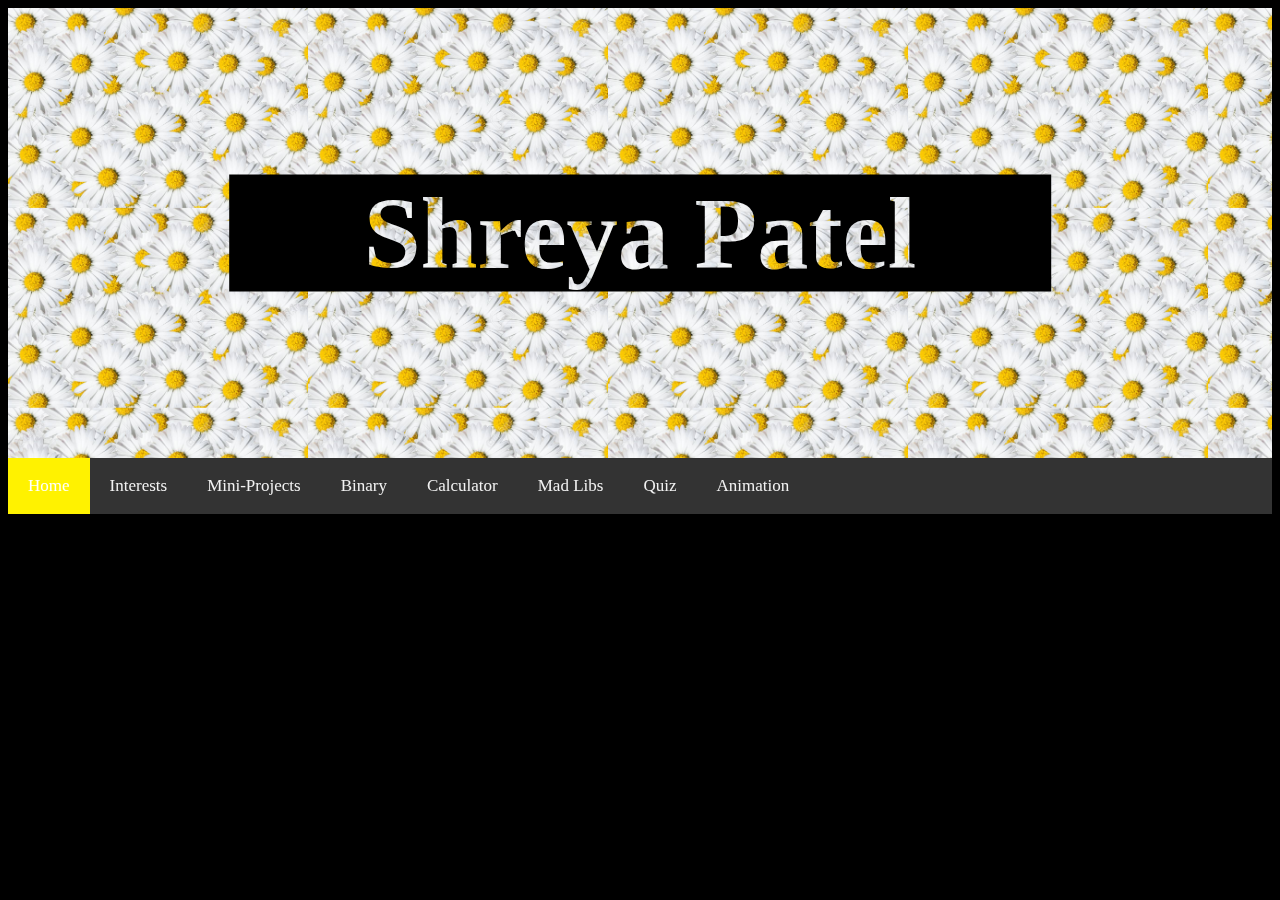
<file: index.html>
<!DOCTYPE html>
<html lang="en">
<head>
    <meta charset="UTF-8">
    <link rel="stylesheet" href="home.css">
    <!--The following link is taken from w3schools to use icons-->
    <link rel="stylesheet" href="https://cdnjs.cloudflare.com/ajax/libs/font-awesome/4.7.0/css/font-awesome.min.css">


    <title>The Life of Shreya</title>
</head>
<body>
<!--cutout text taken from w3schools.com-->

<div class="cutout-text">
    <div class="text">Shreya Patel</div>
</div>

<div class="topnav" align="center">
    <a class="active" href="index.html">Home</a>
    <a href="interests.html">Interests</a>
    <a href="Mini-Projects.html">Mini-Projects</a>
    <a href="JavaScript-Binary.html">Binary</a>
    <a href="JS-Calculator.html">Calculator</a>
    <a href="madLibs.html">Mad Libs</a>
    <a href="quiz.html">Quiz</a>
    <a href="animation.html">Animation</a>
</div>
</body>
</html>
</file>
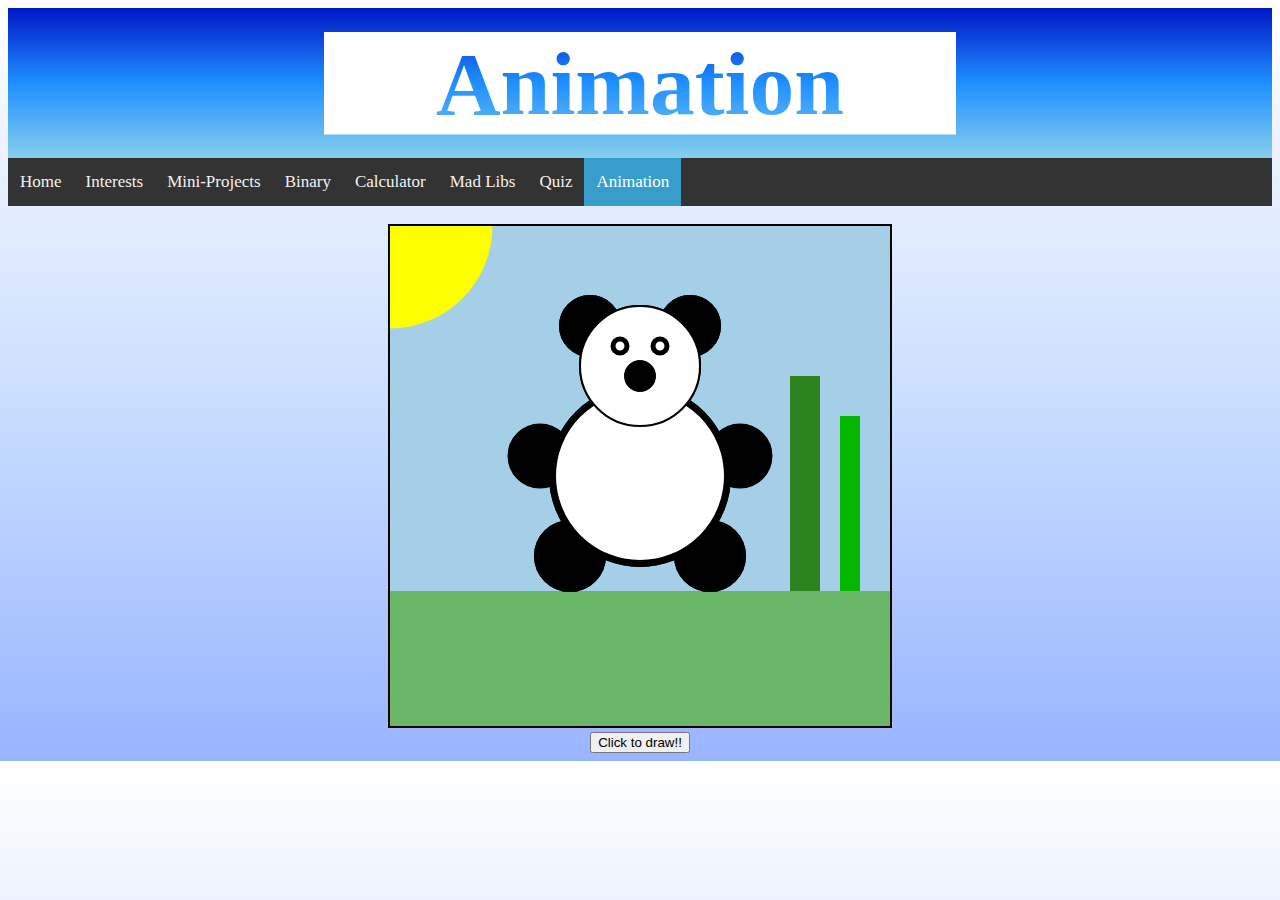
<file: animation.html>
<!DOCTYPE html>
<html lang="en">
<head>
    <meta charset="UTF-8">
    <title>Panda Animation</title>
    <script src="animation.js"></script>
    <link rel="stylesheet" type="text/css" href="animation.css">
</head>
<body onload="initialize()">
<!--cutout text taken from w3schools.com-->
<div class="cutout-text">
    <div class="text">Animation</div>
</div>
<div class="topnav" align="center">
    <a href="index.html">Home</a>
    <a href="interests.html">Interests</a>
    <a href="Mini-Projects.html">Mini-Projects</a>
    <a href="JavaScript-Binary.html">Binary</a>
    <a href="JS-Calculator.html">Calculator</a>
    <a href="madLibs.html">Mad Libs</a>
    <a href="quiz.html">Quiz</a>
    <a class="active" href="animation.html">Animation</a>
</div>
<br>
<canvas id="myCanvas" width="500" height="500"></canvas>
<br>
<button type="button" onclick="startAnimation()">Click to draw!!</button>

</body>
</html>
</file>
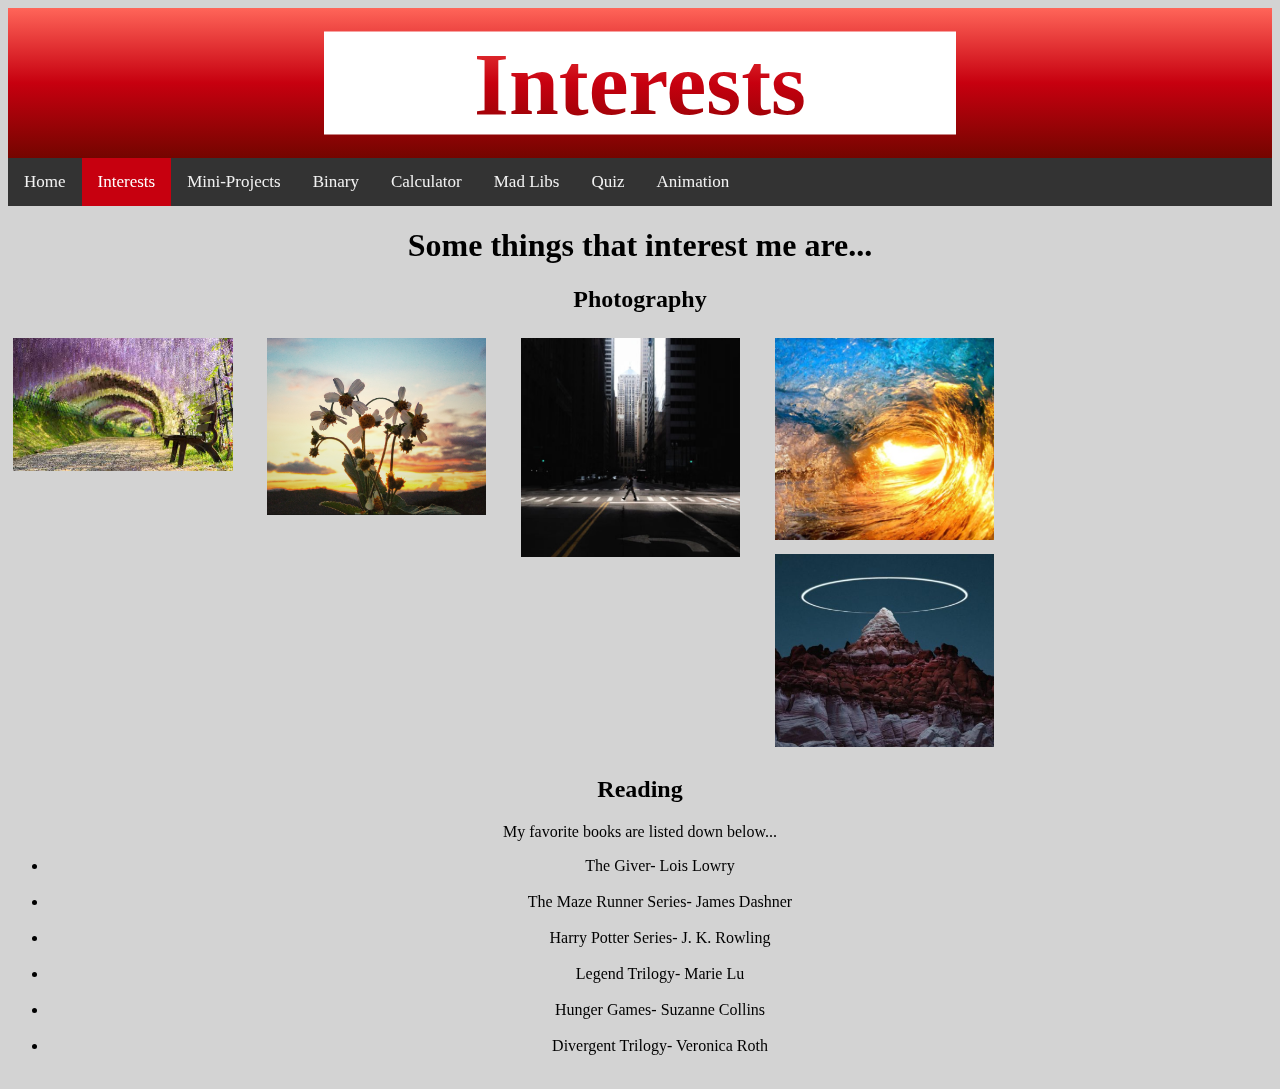
<file: interests.html>
<!DOCTYPE html>
<html lang="en">
<head>
    <meta charset="UTF-8">
    <link rel="stylesheet" href="interests.css">
    <title>Interests</title>
</head>
<body>
<!--cutout text taken from w3schools.com-->
<div class="cutout-text">
    <div class="text">Interests</div>
</div>
<div class="topnav">
    <a href="index.html">Home</a>
    <a class="active" href="interests.html">Interests</a>
    <a href="Mini-Projects.html">Mini-Projects</a>
    <a href="JavaScript-Binary.html">Binary</a>
    <a href="JS-Calculator.html">Calculator</a>
    <a href="madLibs.html">Mad Libs</a>
    <a href="quiz.html">Quiz</a>
    <a href="animation.html">Animation</a>
</div>
<h1>Some things that interest me are...</h1>
<h2>Photography</h2>
<p>
<!--Side by Side image code taken from w3schools.com-->
<div class="row">
    <div class="column">
        <img src="img/floraltunnel.jpg"  style="width:90%"/>
    </div>
    <div class="column">
        <img src="img/flower.PNG" style="width:90%"/>
    </div>
    <div class="column">
        <img src="img/nywalk.png"style="width:90%"/>
    </div>
    <div class="column">
        <img src="img/wave.PNG" style="width:90%"/>
    </div>
    <div class="column">
        <img src="img/rocks.png" style="width:90%"/>
    </div>
</div>
</p>
<h2>Reading</h2>
<p>
    My favorite books are listed down below...<br>
    <ul>
    <li>The Giver- Lois Lowry</li><br>
    <li>The Maze Runner Series- James Dashner</li><br>
    <li>Harry Potter Series- J. K. Rowling</li><br>
    <li>Legend Trilogy- Marie Lu</li><br>
    <li>Hunger Games- Suzanne Collins</li><br>
    <li>Divergent Trilogy- Veronica Roth</li><br>
</ul>
</p>




</body>
</html>
</file>
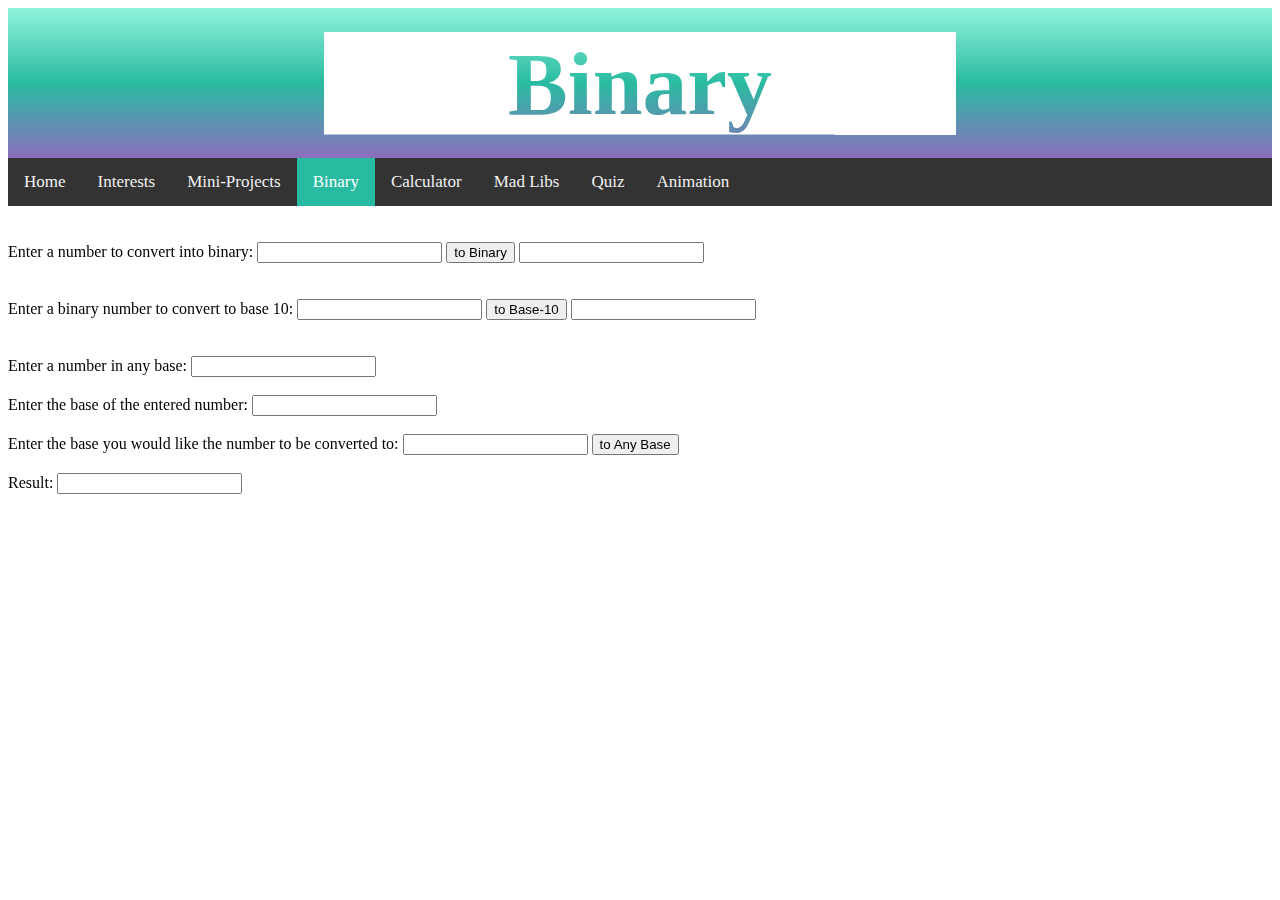
<file: JavaScript-Binary.html>
<!DOCTYPE html>
<html lang="en">
<head>
    <meta charset="UTF-8">
    <title>JavaScript-Binary</title>
    <script src="binaryScript.js"></script>
    <link rel="stylesheet" href="JavaScript-Binary.css">
</head>
<body>
<!--cutout text taken from w3schools.com-->
<div class="cutout-text">
    <div class="text">Binary</div>
</div>
<!--Nav Bar-->
<div class="topnav">
    <a href="index.html">Home</a>
    <a href="interests.html">Interests</a>
    <a href="Mini-Projects.html">Mini-Projects</a>
    <a class="active" href="JavaScript-Binary.html">Binary</a>
    <a href="JS-Calculator.html">Calculator</a>
    <a href="madLibs.html">Mad Libs</a>
    <a href="quiz.html">Quiz</a>
    <a href="animation.html">Animation</a>
</div>
<br><br>

<form name="toBinary">
    Enter a number to convert into binary:
    <input name="input">
    <button type="button" onclick="document.toBinary.result.value=tenToSmall(Number(document.toBinary.input.value), 2)">to Binary</button>
    <input name="result">
</form>
<form name="toBase10">
    <br><br>
    Enter a binary number to convert to base 10:
    <input name="input">
    <button type="button" onclick="document.toBase10.result.value=smallToTen(Number(document.toBase10.input.value), 2)">to Base-10</button>
    <input name="result">
</form>

<form name="toAnyBase">
    <br><br>
    Enter a number in any base:
    <input name="num1">
    <br><br>
    Enter the base of the entered number:
    <input name="baseNum">
    <br><br>
    Enter the base you would like the number to be converted to:
    <input name="base1">
    <button type="button" onclick="document.toAnyBase.result.value=xToy(Number(document.toAnyBase.num1.value),Number(document.toAnyBase.baseNum.value),Number(document.toAnyBase.base1.value))">to Any Base</button>
    <br><br>
    Result: <input name="result">
</form>
</body>
</html>
</file>
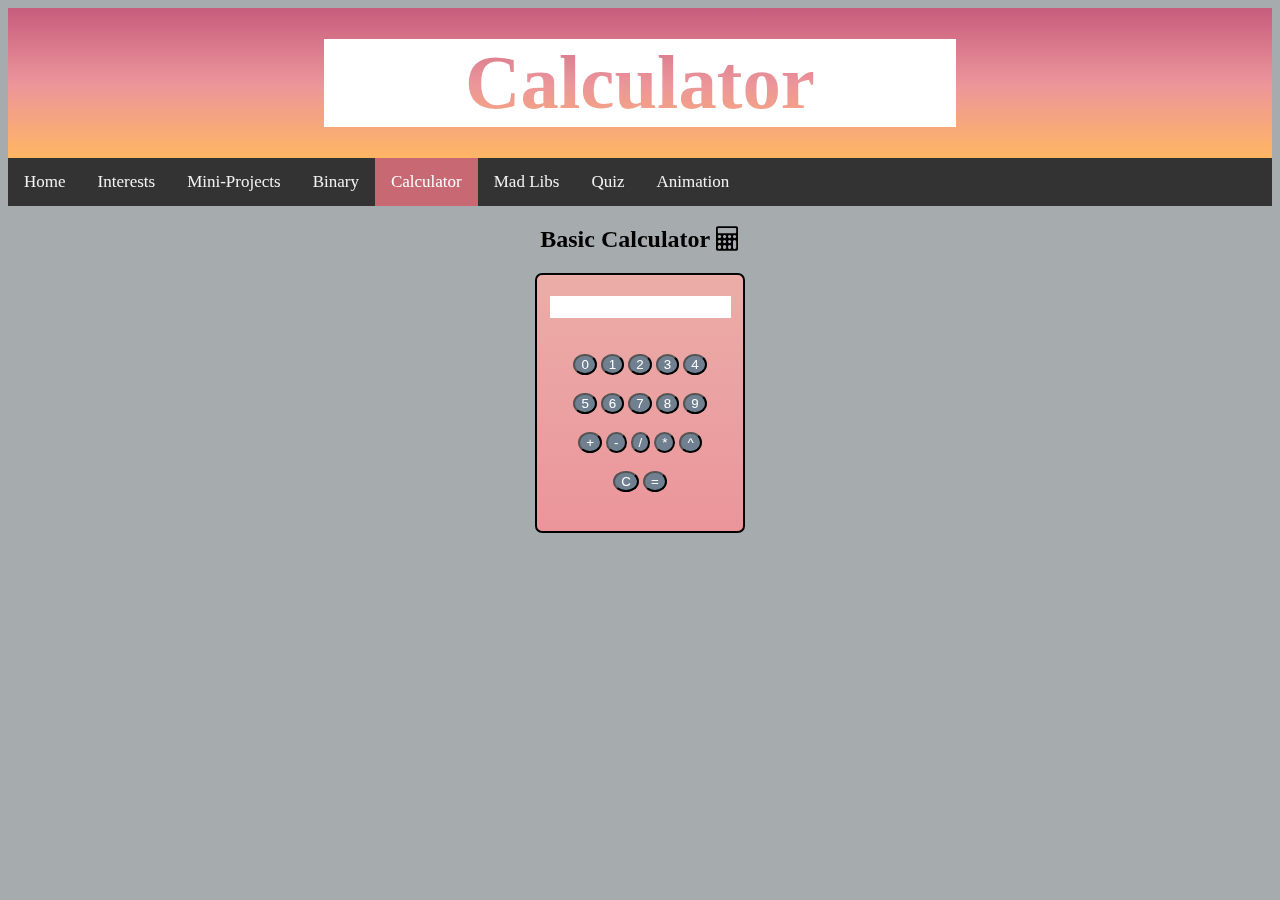
<file: JS-Calculator.html>
<!DOCTYPE html>
<html lang="en">
<head>
    <meta charset="UTF-8">
    <title>jS Calculator</title>
    <script src="CalculatorScript.js"></script>
    <link rel="stylesheet" href="JS-Calculator.css">
    <link rel="stylesheet" href="https://cdnjs.cloudflare.com/ajax/libs/font-awesome/4.7.0/css/font-awesome.min.css">
    <title>jS Calculator</title>
</head>
<body>
<div class="cutout-text">
    <div class="text">Calculator</div>
</div>
<div class="topnav" align="center">
    <a href="index.html">Home</a>
    <a href="interests.html">Interests</a>
    <a href="Mini-Projects.html">Mini-Projects</a>
    <a href="JavaScript-Binary.html">Binary</a>
    <a class="active" href="JS-Calculator.html">Calculator</a>
    <a href="madLibs.html">Mad Libs</a>
    <a href="quiz.html">Quiz</a>
    <a href="animation.html">Animation</a>
</div>

<h2> Basic Calculator <i class ="fa fa-calculator"></i></h2>
<form name="calculator">
    <br>
    <input name="calcWindow" type="text" readonly="true">
    <br><br><br>
    <button type="button"  value="0" onclick="document.calculator.calcWindow.value+=0">0</button>
    <button type="button"  value="1" onclick="document.calculator.calcWindow.value+=1">1</button>
    <button type="button"  value="2" onclick="document.calculator.calcWindow.value+=2">2</button>
    <button type="button"  value="3" onclick="document.calculator.calcWindow.value+=3">3</button>
    <button type="button"  value="4" onclick="document.calculator.calcWindow.value+=4">4</button>
    <br><br>
    <button type="button"  value="5" onclick="document.calculator.calcWindow.value+=5">5</button>
    <button type="button"  value="6" onclick="document.calculator.calcWindow.value+=6">6</button>
    <button type="button"  value="7" onclick="document.calculator.calcWindow.value+=7">7</button>
    <button type="button"  value="8" onclick="document.calculator.calcWindow.value+=8">8</button>
    <button type="button"  value="9" onclick="document.calculator.calcWindow.value+=9">9</button>
    <br><br>
    <button type="button"  value="+" onclick="document.calculator.calcWindow.value+='+'">+</button>
    <button type="button"  value="-" onclick="document.calculator.calcWindow.value+='-'">-</button>
    <button type="button"  value="/" onclick="document.calculator.calcWindow.value+='/'">/</button>
    <button type="button" value="*" onclick="document.calculator.calcWindow.value+='*'">*</button>
    <button type="button" value="^" onclick="document.calculator.calcWindow.value+='^'">^</button>
    <br><br>
    <button type="button" value="C" onclick="document.calculator.calcWindow.value=''">C</button>
    <button type="button" value="=" onclick="document.calculator.calcWindow.value=calculate(document.calculator.calcWindow.value)">=</button>
    <br><br><br>

</form>

</body>
</file>
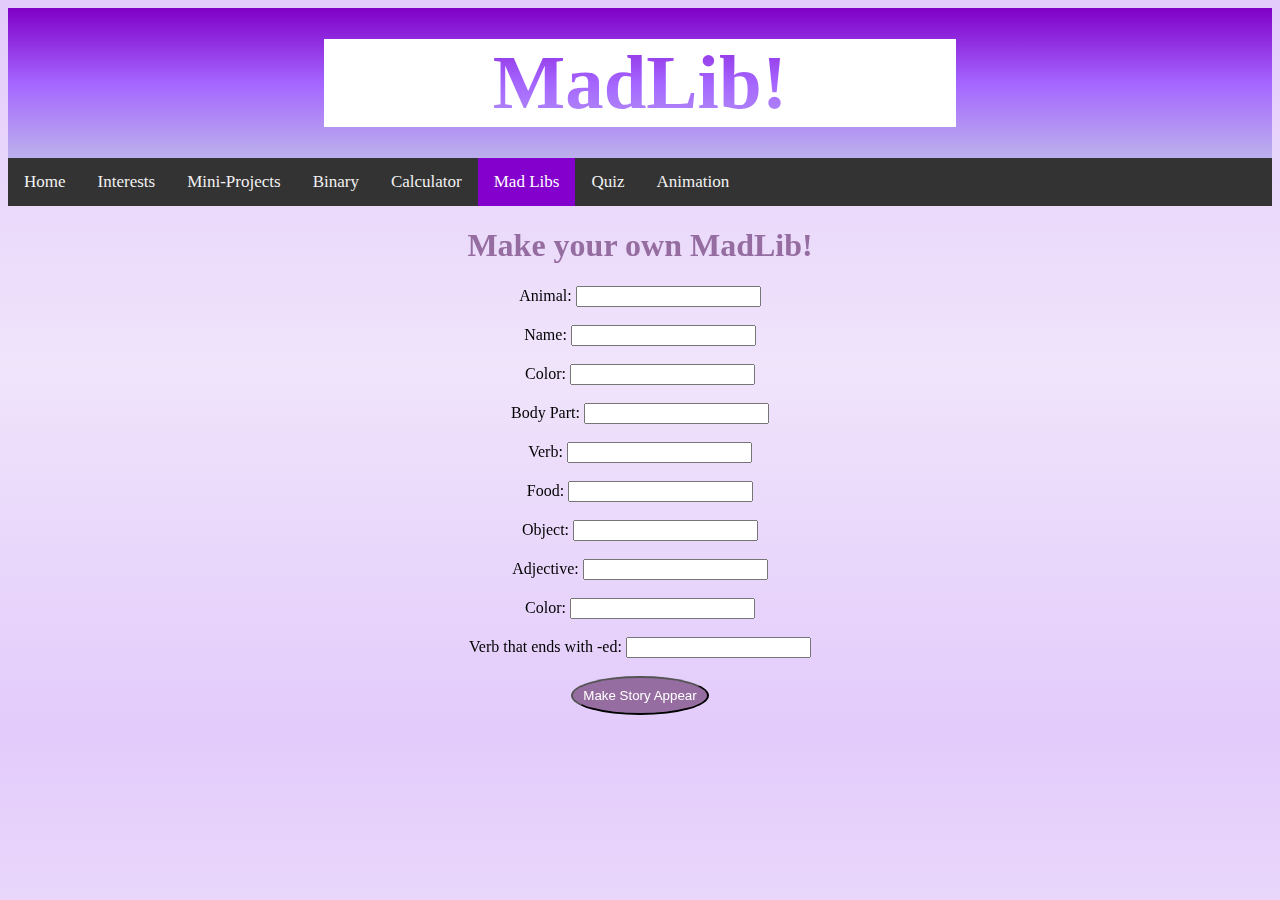
<file: madLibs.html>
<!DOCTYPE html>
<html lang="en">
<head>
    <meta charset="UTF-8">
    <title>MadLibs</title>
    <script src="madLibs.js"></script>
    <link rel="stylesheet" href="madLibs.css">
</head>
<body>
<div class="cutout-text">
    <div class="text">MadLib!</div>
</div>
<div class="topnav" align="center">
    <a href="index.html">Home</a>
    <a href="interests.html">Interests</a>
    <a href="Mini-Projects.html">Mini-Projects</a>
    <a href="JavaScript-Binary.html">Binary</a>
    <a href="JS-Calculator.html">Calculator</a>
    <a class="active" href="madLibs.html">Mad Libs</a>
    <a href="quiz.html">Quiz</a>
    <a href="animation.html">Animation</a>
</div>
<form name="madWords">
<h1>Make your own MadLib!</h1>
Animal: <input id="noun1"><br><br>
Name: <input id="noun2"><br><br>
Color: <input id="color1"><br><br>
Body Part: <input id="bodypart"><br><br>
Verb: <input id="verb1"><br><br>
Food: <input id="food1"><br><br>
Object: <input id="object1"><br><br>
Adjective: <input id="adjective1"><br><br>
Color: <input id="color2"><br><br>
Verb that ends with -ed: <input id="verb2"> <br><br>

<button type="button" onclick="document.getElementById('story').innerHTML=array1()" >Make Story Appear</button><br>
<p id="story"></p>
</form>
</body>
</html>
</file>
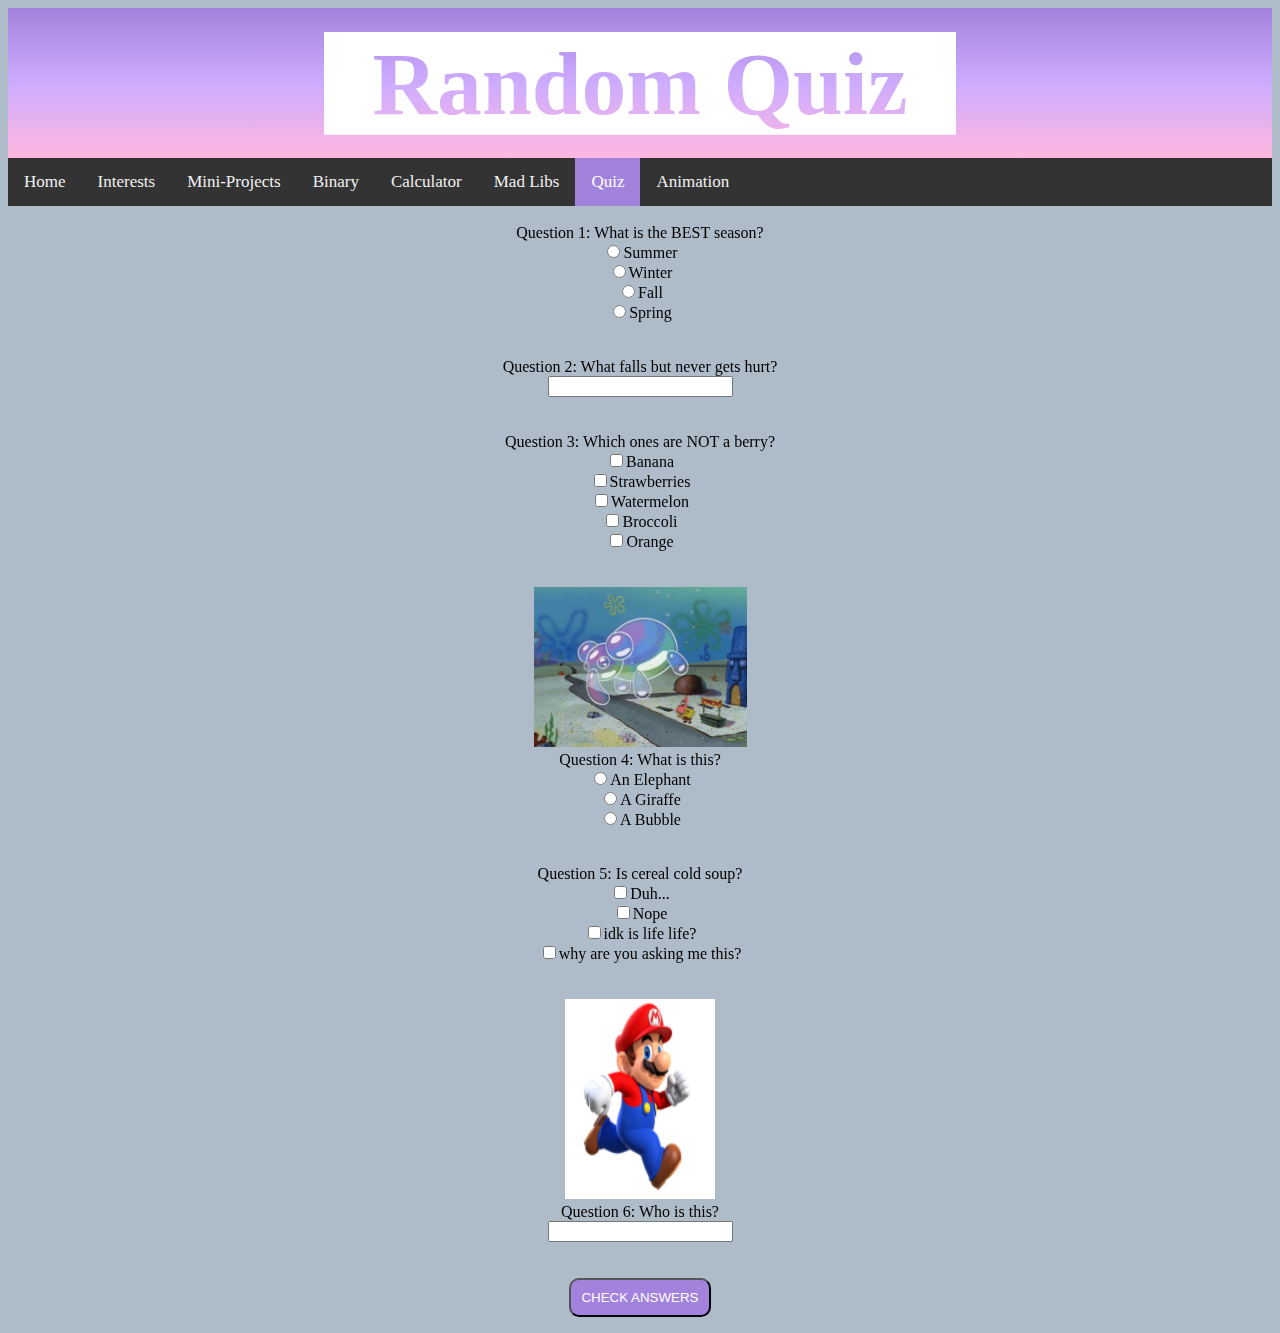
<file: quiz.html>
<!DOCTYPE html>
<html lang="en">
<head>
    <meta charset="UTF-8">
    <script src="quiz.js"></script>
    <link rel="stylesheet" href="quiz.css">
    <title>A Quiz</title>
</head>
<body>
<div class="cutout-text">
    <div class="text">Random Quiz</div>
</div>
<div class="topnav" align="center">
    <a href="index.html">Home</a>
    <a href="interests.html">Interests</a>
    <a href="Mini-Projects.html">Mini-Projects</a>
    <a href="JavaScript-Binary.html">Binary</a>
    <a href="JS-Calculator.html">Calculator</a>
    <a href="madLibs.html">Mad Libs</a>
    <a class="active" href="quiz.html">Quiz</a>
    <a href="animation.html">Animation</a>
</div>

<form name="quiz">
    <br>
    Question 1: What is the BEST season?<br>
    <input type="radio" name="a1" value="Summer">Summer<br>
    <input type="radio" name="a1" value="Winter">Winter<br>
    <input type="radio" name="a1" value="Fall">Fall<br>
    <input type="radio" name="a1" value="Spring">Spring<br>
    <br><br>
    Question 2: What falls but never gets hurt?<br>
    <input type="text" name="a2"><br>
    <br><br>
    Question 3: Which ones are NOT a berry?<br>
    <input type="checkbox" name="a3A" value="Banana">Banana<br>
    <input type="checkbox" name="a3B" value="Strawberries">Strawberries<br>
    <input type="checkbox" name="a3C" value="Watermelon">Watermelon<br>
    <input type="checkbox" name="a3D" value="Broccoli">Broccoli<br>
    <input type="checkbox" name="a3E" value="Orange">Orange<br>
    <br><br>
    <img src="img/giraffe.png" height="160" width="213"/><br>
    Question 4: What is this?<br>
    <input type="radio" name="a4" value="Elephant">An Elephant<br>
    <input type="radio" name="a4" value="Giraffe">A Giraffe<br>
    <input type="radio" name="a4" value="Bubble">A Bubble<br>
    <br><br>
    Question 5: Is cereal cold soup? <br>
    <input type="checkbox" name="a5A" value="Yes">Duh...<br>
    <input type="checkbox" name="a5B" value="Nope">Nope<br>
    <input type="checkbox" name="a5C" value="idk">idk is life life?<br>
    <input type="checkbox" name="a5D" value="why">why are you asking me this?<br>
    <br><br>
    <img src="img/mario.png" height="200" width="150"/><br>
    Question 6: Who is this?<br>
    <input type="text" name="a6"><br>
    <br><br>
    <button type="button" onclick="document.getElementById('answers').innerHTML=checkAnswers()">CHECK ANSWERS</button>
    <p id="answers">

    </p>
</form>
</body>
</html>
</file>
<file: home.css>
/*The top navigational bar is code taken from w3schools.com */
/* Add a black background color to the top navigation */
.topnav {
    background-color: #333;
    overflow: hidden;
}

/* Style the links inside the navigation bar */
.topnav a {
    float: left;
    color: #f2f2f2;
    text-align: center;
    padding: 18px 20px; /*18,20 */
    text-decoration: none;
    font-size: 17px;
}

/* Change the color of links on hover */
.topnav a:hover {
    background-color: #ddd;
    color: black;
}

/* Add a color to the active/current link */
.topnav a.active {
    background-color: #fff200;
    color: white;
}

body {
    background-color: #000000;
}
/* cutout text taken from w3schools */
.cutout-text {
    //background-image: linear-gradient(#0016c7,dodgerblue,skyblue);
    background-image: url('img/daisies.jpg') ;
    background-size: 300px;
    position: relative; /* Needed to position the cutout text in the middle of the image */
    height: 450px; /* Some height */
}

.text {
    background-color: #000000;
    color: #ffffff;
    font-size: 8vw; /* Responsive font size */
    font-weight: bold;
    margin: 0 auto; /* Center the text container */

    width: 65%;
    text-align: center; /* Center text */
    position: absolute; /* Position text */
    top: 50%; /* Position text in the middle */
    left: 50%; /* Position text in the middle */
    transform: translate(-50%, -50%); /* Position text in the middle */
    mix-blend-mode: multiply; /* This makes the cutout text possible */
}
</file>
<file: animation.css>
body
{
    background-color: gray;
    text-align: center;
}

#myCanvas
{
    background-color: #a4cfe6;
    border: 2px black solid;
}

/*The top navigational bar is code taken from w3schools.com */
/* Add a black background color to the top navigation */
.topnav {
    background-color: #333;
    overflow: hidden;
}

/* Style the links inside the navigation bar */
.topnav a {
    float: left;
    color: #f2f2f2;
    text-align: center;
    padding: 14px 12px;
    text-decoration: none;
    font-size: 17px;
}

/* Change the color of links on hover */
.topnav a:hover {
    background-color: #ddd;
    color: black;
}

/* Add a color to the active/current link */
.topnav a.active {
    background-color: #399dcc;
    color: white;
}

body {
    background-image:linear-gradient(#ffffff, #cde0ff, #98b5ff);
}
/* cutout text taken from w3schools */
.cutout-text {
    background-image: linear-gradient(#0016c7,dodgerblue,skyblue); /*#ff6559, #c7000f, rgb(116, 5, 0)*/
    background-size: cover;
    position: relative; /* Needed to position the cutout text in the middle of the image */
    height: 150px; /* Some height */
}

.text {
    background-color: white;
    color: black;
    font-size: 7vw; /* Responsive font size */
    font-weight: bold;
    margin: 0 auto; /* Center the text container */

    width: 50%;
    text-align: center; /* Center text */
    position: absolute; /* Position text */
    top: 50%; /* Position text in the middle */
    left: 50%; /* Position text in the middle */
    transform: translate(-50%, -50%); /* Position text in the middle */
    mix-blend-mode: screen; /* This makes the cutout text possible */
}
</file>
<file: interests.css>
/*The top navigational bar is code taken from w3schools.com */
/* Add a black background color to the top navigation */
.topnav {
    background-color: #333;
    overflow: hidden;
}

/* Style the links inside the navigation bar */
.topnav a {
    float: left;
    color: #f2f2f2;
    text-align: center;
    padding: 14px 16px;
    text-decoration: none;
    font-size: 17px;
}

/* Change the color of links on hover */
.topnav a:hover {
    background-color: #ddd;
    color: black;
}

/* Add a color to the active/current link */
.topnav a.active {
    background-color: #c7000f;
    color: white;
}

/* cutout text taken from w3schools */
.cutout-text {
    background-image: linear-gradient(#ff6559, #c7000f, rgb(116, 5, 0));
    background-size: cover;
    position: relative; /* Needed to position the cutout text in the middle of the image */
    height: 150px; /* Some height */
}

.text {
    background-color: white;
    color: black;
    font-size: 7vw; /* Responsive font size */
    font-weight: bold;
    margin: 0 auto; /* Center the text container */

    width: 50%;
    text-align: center; /* Center text */
    position: absolute; /* Position text */
    top: 50%; /* Position text in the middle */
    left: 50%; /* Position text in the middle */
    transform: translate(-50%, -50%); /* Position text in the middle */
    mix-blend-mode: screen; /* This makes the cutout text possible */
}
h1 {
    text-align: center;
}
h2 {
    text-align: center;
}
p {
    text-align: center;
}

body {
    background-color: lightgray;
}
ul {
    text-align: center;
}
/* Side by Side image code taken from w3schools.com */
/* Five image containers */
.column {
    float: left;
    width: 19.3%;
    padding: 5px;
    position: center;
}

/* Clear floats after image containers */
.row::after {
    content: "";
    clear: both;
    display: table;
    position: center;
}
</file>
<file: JavaScript-Binary.css>
/*The top navigational bar is code taken from w3schools.com */
/* Add a black background color to the top navigation */
.topnav {
    background-color: #333;
    overflow: hidden;
}

/* Style the links inside the navigation bar */
.topnav a {
    float: left;
    color: #f2f2f2;
    text-align: center;
    padding: 14px 16px;
    text-decoration: none;
    font-size: 17px;
}

/* Change the color of links on hover */
.topnav a:hover {
    background-color: #ddd;
    color: black;
}

/* Add a color to the active/current link */
.topnav a.active {
    background-color: #29bba1;
    color: white;
}
/* cutout text taken from w3schools */
.cutout-text {
    background-image: linear-gradient(#8ff4dc, #29bba1, #8b6fbe);
    background-size: cover;
    position: relative; /* Needed to position the cutout text in the middle of the image */
    height: 150px; /* Some height */
}

.text {
    background-color: white;
    color: black;
    font-size: 7vw; /* Responsive font size */
    font-weight: bold;
    margin: 0 auto; /* Center the text container */

    width: 50%;
    text-align: center; /* Center text */
    position: absolute; /* Position text */
    top: 50%; /* Position text in the middle */
    left: 50%; /* Position text in the middle */
    transform: translate(-50%, -50%); /* Position text in the middle */
    mix-blend-mode: screen; /* This makes the cutout text possible */
}
</file>
<file: JS-Calculator.css>
button {
    background-color: slategrey;
    color: white;
    border-radius: 50%;
}
h2 {
    text-align: center;
}

body {
    background-color: #a6abad;
}
form {
    border-radius: 7px;
    text-align: center;
    width: 200px;
    background-image: linear-gradient(#ebada8, #eb959b);;
    border: solid  2px black;
    padding: 3px;
    /*Center code taken from w3schools.com*/
    max-width: 500px;
    margin: auto;
}
input {
    border: black 7px;
    height: 20px;
}

/*The top navigational bar is code taken from w3schools.com */
/* Add a black background color to the top navigation */
.topnav {
    background-color: #333;
    overflow: hidden;
}

/* Style the links inside the navigation bar */
.topnav a {
    float: left;
    color: #f2f2f2;
    text-align: center;
    padding: 14px 16px;
    text-decoration: none;
    font-size: 17px;
}

/* Change the color of links on hover */
.topnav a:hover {
    background-color: #ddd;
    color: black;
}

/* Add a color to the active/current link */
.topnav a.active {
    background-color: #c76873;
    color: white;
}
/* cutout text taken from w3schools */
.cutout-text {
    background-image: linear-gradient(#c75c7c, #eb959b, #ffb664);
    background-size: cover;
    position: relative; /* Needed to position the cutout text in the middle of the image */
    height: 150px; /* Some height */
}

.text {
    background-color: white;
    color: black;
    font-size: 6vw; /* Responsive font size */
    font-weight: bold;
    margin: 0 auto; /* Center the text container */

    width: 50%;
    text-align: center; /* Center text */
    position: absolute; /* Position text */
    top: 50%; /* Position text in the middle */
    left: 50%; /* Position text in the middle */
    transform: translate(-50%, -50%); /* Position text in the middle */
    mix-blend-mode: screen; /* This makes the cutout text possible */
}
</file>
<file: madLibs.css>
body{
    text-align: center;
    background-image:linear-gradient(#e3cbfb, #f0e4fb, #e3cbfb);
}
h1{
    text-align: center;
    color: #956da0;
}
button{
    border-radius: 50%;
    padding: 10px;
    background-color: #956da0;
    color: white;
}


.topnav {
    background-color: #333;
    overflow: hidden;
}
/* Style the links inside the navigation bar */
.topnav a {
    float: left;
    color: #f2f2f2;
    text-align: center;
    padding: 14px 16px;
    text-decoration: none;
    font-size: 17px;
}

/* Change the color of links on hover */
.topnav a:hover {
    background-color: #ddd;
    color: black;
}

/* Add a color to the active/current link */
.topnav a.active {
    background-color: #8400cc;
    color: white;
}
/* cutout text taken from w3schools */
.cutout-text {
    background-image: linear-gradient(#7f00c7, #a565ff, #bbb1eb);
    background-size: cover;
    position: relative; /* Needed to position the cutout text in the middle of the image */
    height: 150px; /* Some height */
}

.text {
    background-color: white;
    color: black;
    font-size: 6vw; /* Responsive font size */
    font-weight: bold;
    margin: 0 auto; /* Center the text container */

    width: 50%;
    text-align: center; /* Center text */
    position: absolute; /* Position text */
    top: 50%; /* Position text in the middle */
    left: 50%; /* Position text in the middle */
    transform: translate(-50%, -50%); /* Position text in the middle */
    mix-blend-mode: screen; /* This makes the cutout text possible */
}
</file>
<file: quiz.css>
.topnav {
    background-color: #333;
    overflow: hidden;
}

/* Style the links inside the navigation bar */
.topnav a {
    float: left;
    color: #f2f2f2;
    text-align: center;
    padding: 14px 16px;
    text-decoration: none;
    font-size: 17px;
}

/* Change the color of links on hover */
.topnav a:hover {
    background-color: #ddd;
    color: black;
}

/* Add a color to the active/current link */
.topnav a.active {
    background-color: #a282dd;
    color: white;
}

body {
    text-align: center;
    background-color: rgba(24, 59, 97, 0.35);
}
button{
    border-radius: 10px;
    border-color: black;
    padding: 10px;
    background-color:  #a282dd;
    color: white;
}

/* cutout text taken from w3schools */
.cutout-text {
    background-image: linear-gradient(#a282dd, #cdacff, #ffb7e0);
    background-size: cover;
    position: relative; /* Needed to position the cutout text in the middle of the image */
    height: 150px; /* Some height */
}

.text {
    background-color: white;
    color: black;
    font-size: 7vw; /* Responsive font size */
    font-weight: bold;
    margin: 0 auto; /* Center the text container */

    width: 50%;
    text-align: center; /* Center text */
    position: absolute; /* Position text */
    top: 50%; /* Position text in the middle */
    left: 50%; /* Position text in the middle */
    transform: translate(-50%, -50%); /* Position text in the middle */
    mix-blend-mode: screen; /* This makes the cutout text possible */
}
</file>
